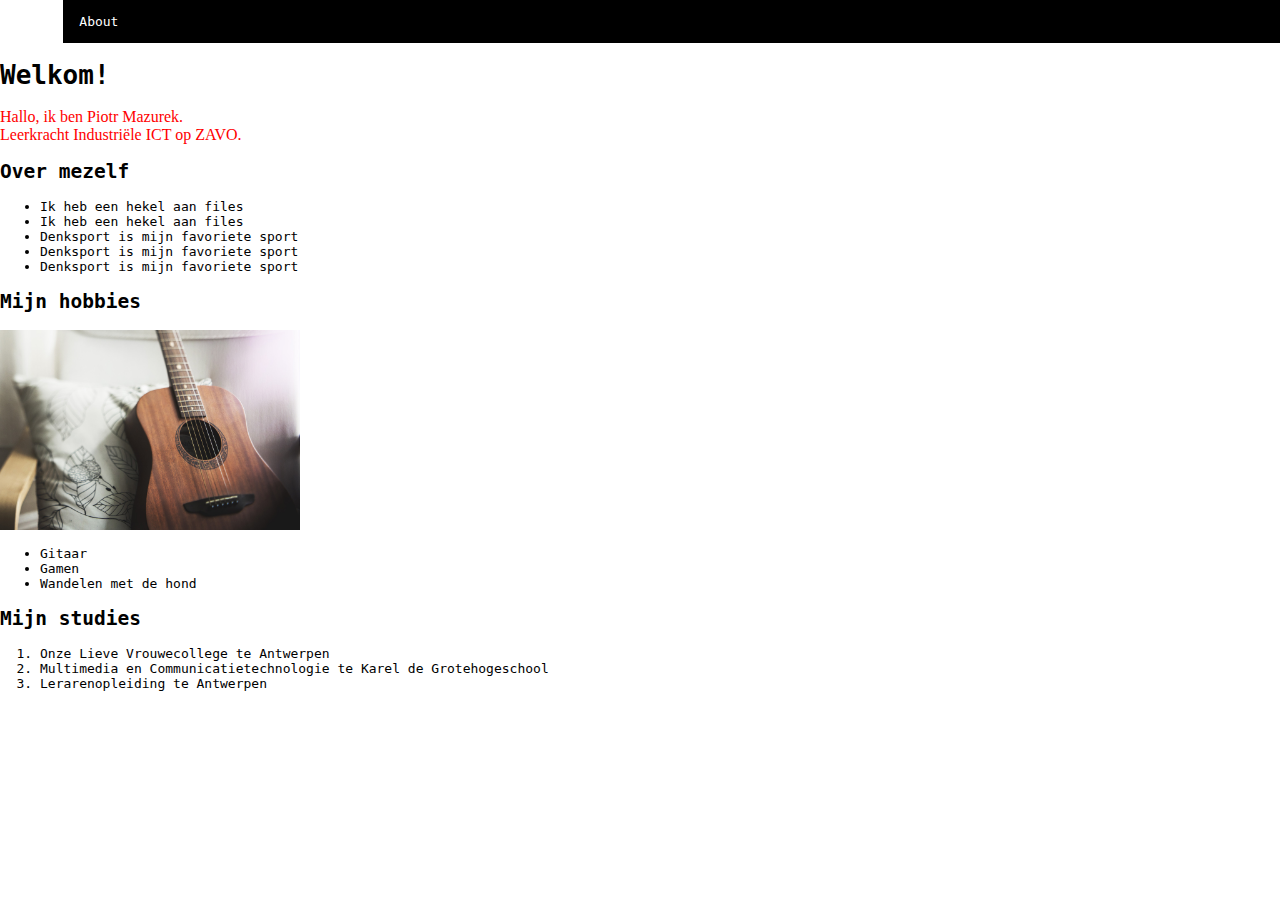
<file: index.html>
<!DOCTYPE html>
<html>
    <head>
        <title>Portfolio - Piotr Mazurek</title>
        <link href="style.css" type="text/css" rel="stylesheet">
    </head>
    <body>
        <ul class="nav">
            <li><a href="index.html">Home</a></li>
            <li><a href="pages/about.html">About</a></li>
        </ul>
        <h1>Welkom!</h1>
        <p>Hallo, ik ben Piotr Mazurek. <br>Leerkracht Industriële ICT op ZAVO.</p>
        <div>
            <h2>Over mezelf</h2>
            <ul>
                <li>Ik heb een hekel aan files</li>
                <li>Ik heb een hekel aan files</li>
                <li>Denksport is mijn favoriete sport</li>
                <li>Denksport is mijn favoriete sport</li>
                <li>Denksport is mijn favoriete sport</li>
            </ul>
        </div>
        <div>
            <h2>Mijn hobbies</h2>
            <img src="gitaar.jpg" alt="een mooie gitaar">
            <ul>
                <li>Gitaar</li>
                <li>Gamen</li>
                <li>Wandelen met de hond</li>
            </ul>
        </div>
        <div>
            <h2>Mijn studies</h2>
            <ol>
                <li>Onze Lieve Vrouwecollege te Antwerpen</li>
                <li>Multimedia en Communicatietechnologie te Karel de Grotehogeschool</li>
                <li>Lerarenopleiding te Antwerpen</li>
            </ol>
        </div>
        
    </body>
</html>
</file>
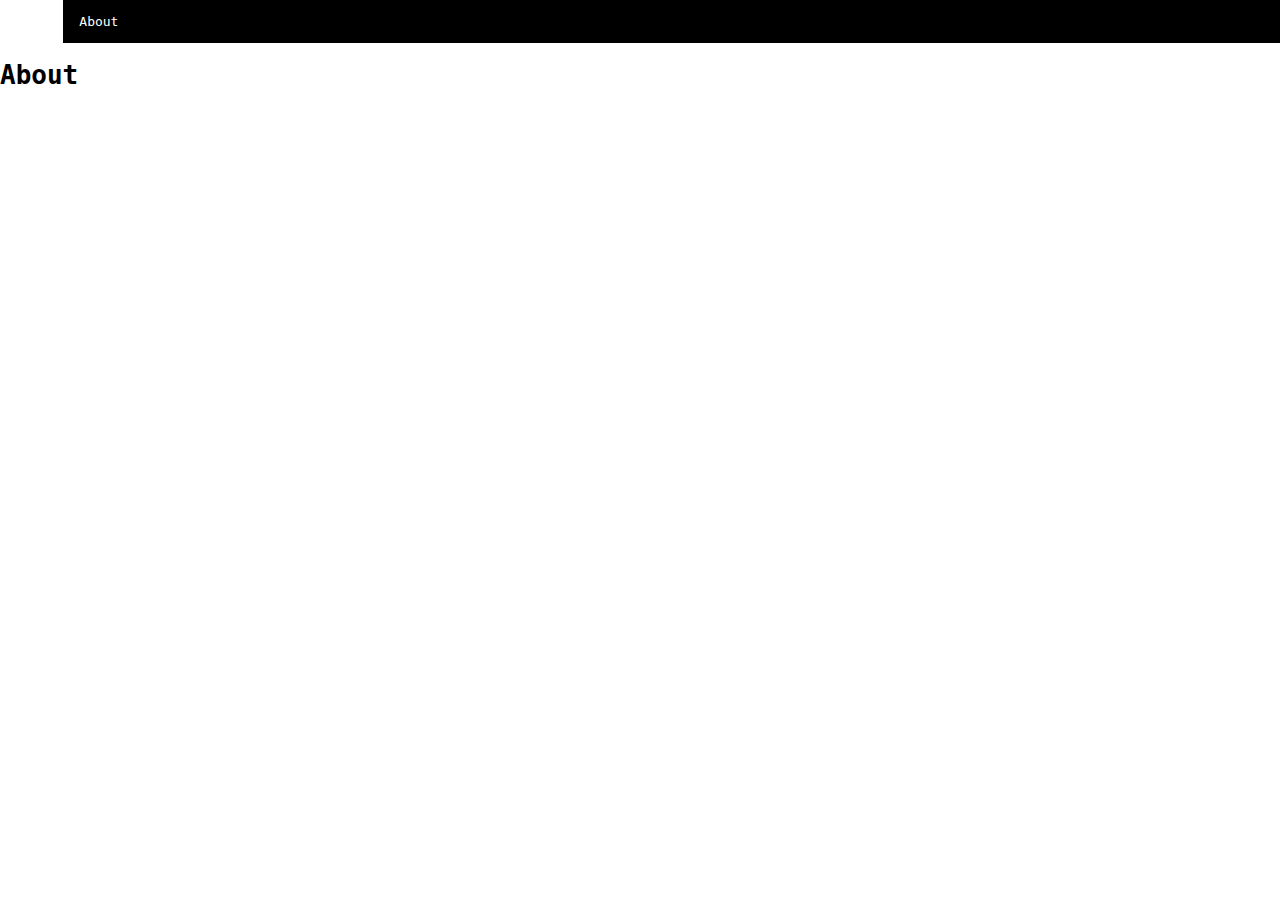
<file: pages/about.html>
<!DOCTYPE html>
<html>
    <head>
        <title>About - Piotr Mazurek</title>
        <link href="../style.css" type="text/css" rel="stylesheet">
    </head>
    <body>
        <ul class="nav">
            <li><a href="../index.html">Home</a></li>
            <li><a href="about.html">About</a></li>
        </ul>
       <h1>About</h1>
    </body>
</html>
</file>
<file: style.css>
body {
    font-family: monospace;
    margin: 0;
    padding: 0;
}
p {
    color: red;
    font-family: cursive;
}
img {
    width: 300px;
}
ul.nav {
  list-style-type: none;
  margin: 0;
  padding: 0;
  overflow: hidden;
  background-color: black;
}
ul.nav li {
  float: left;
}
ul.nav li a {
  display: block;
  color: white;
  text-align: center;
  padding: 14px 16px;
  text-decoration: none;
}
ul.nav li a:hover {
  background-color: white;
}
</file>
